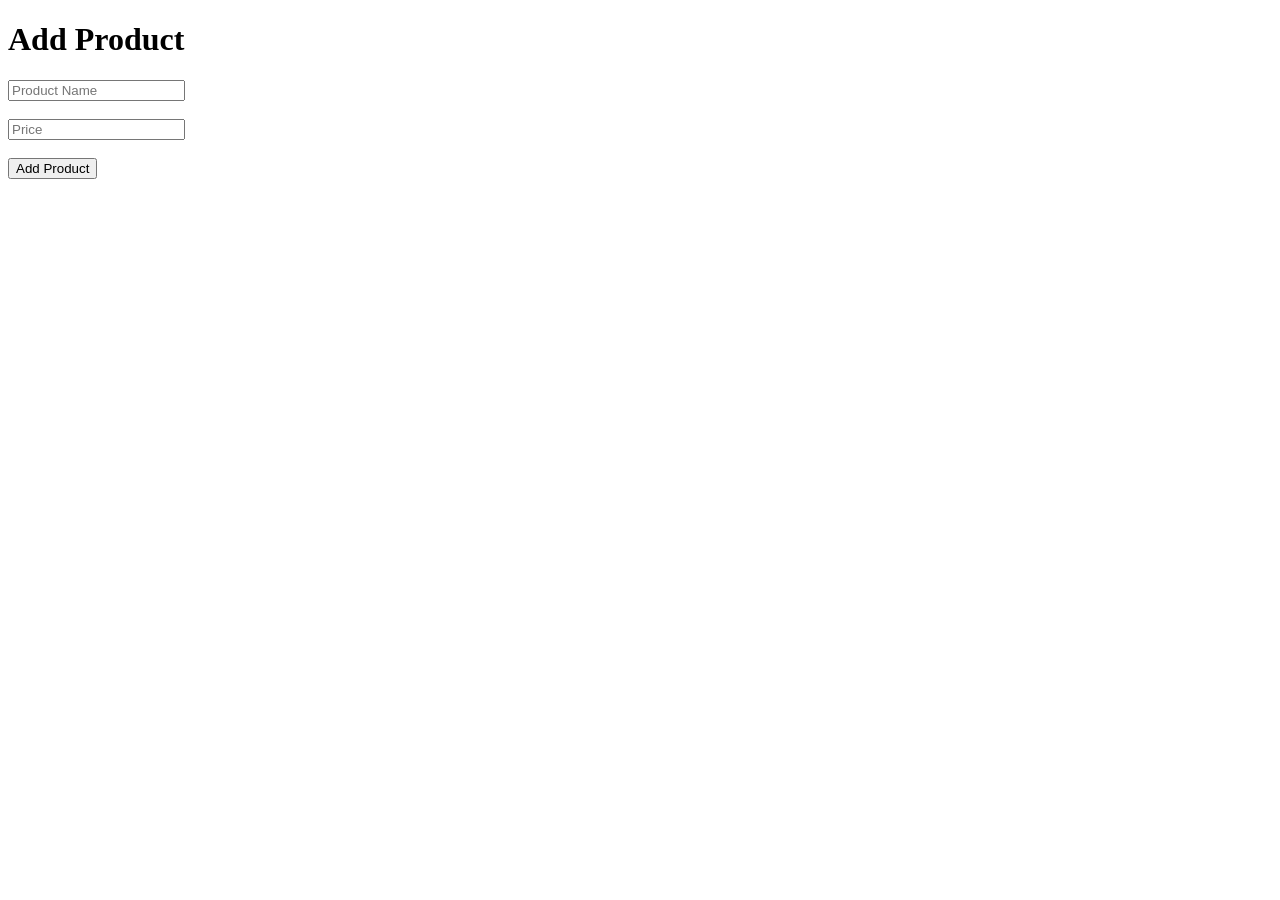
<file: add_product.html>
<!DOCTYPE html>
<html>
<head>
    <title>Add Product</title>
</head>
<body>

<h1>Add Product</h1>

<form method="POST">

    <input type="text" name="name" placeholder="Product Name" required>
    <br><br>

    <input type="number" name="price" placeholder="Price" required>
    <br><br>

    <button type="submit">Add Product</button>

</form>

</body>
</html>
</file>
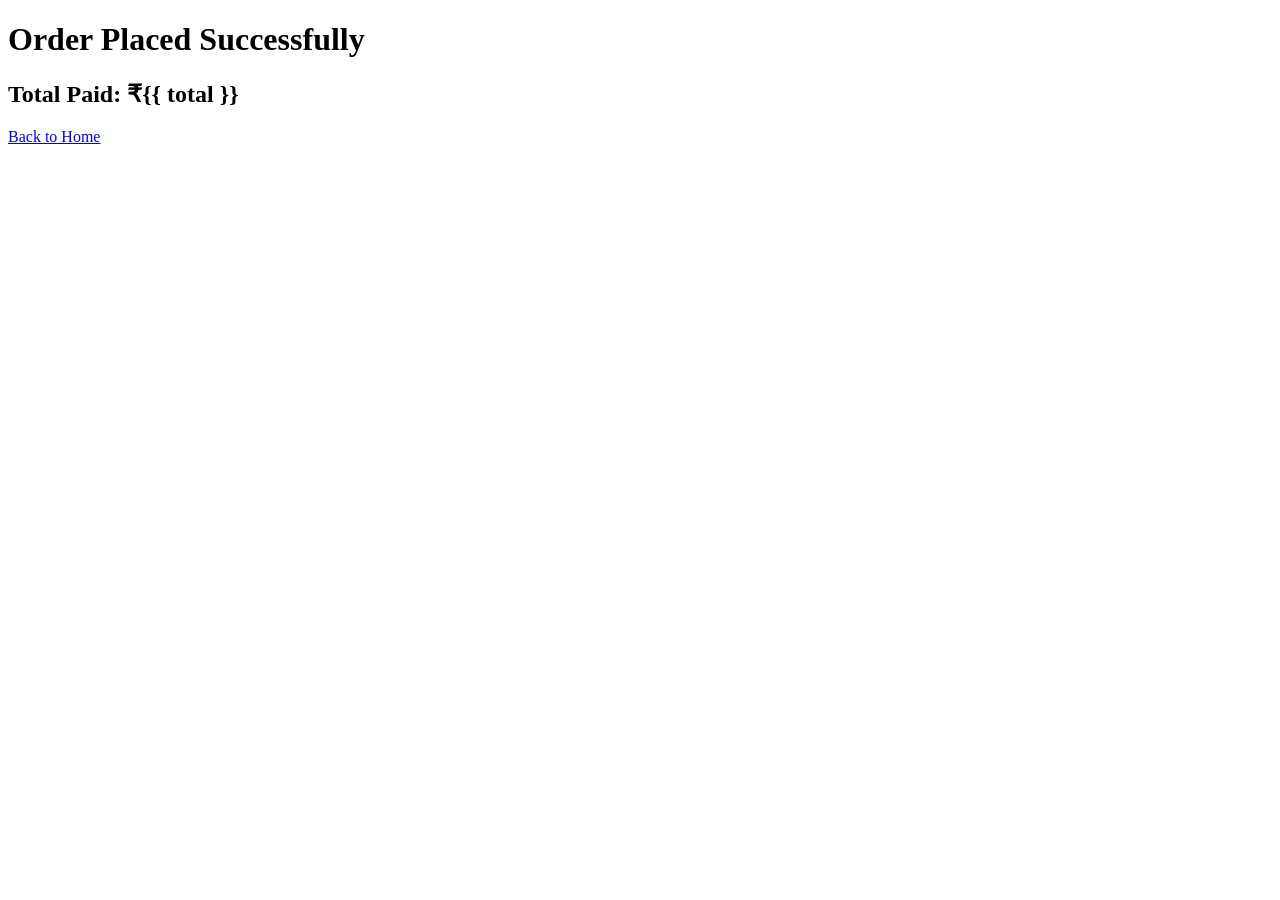
<file: checkout.html>
<!DOCTYPE html>
<html>
<head>
    <title>Order Success</title>
</head>
<body>

<h1>Order Placed Successfully</h1>

<h2>Total Paid: ₹{{ total }}</h2>

<a href="/">Back to Home</a>

</body>
</html>
</file>
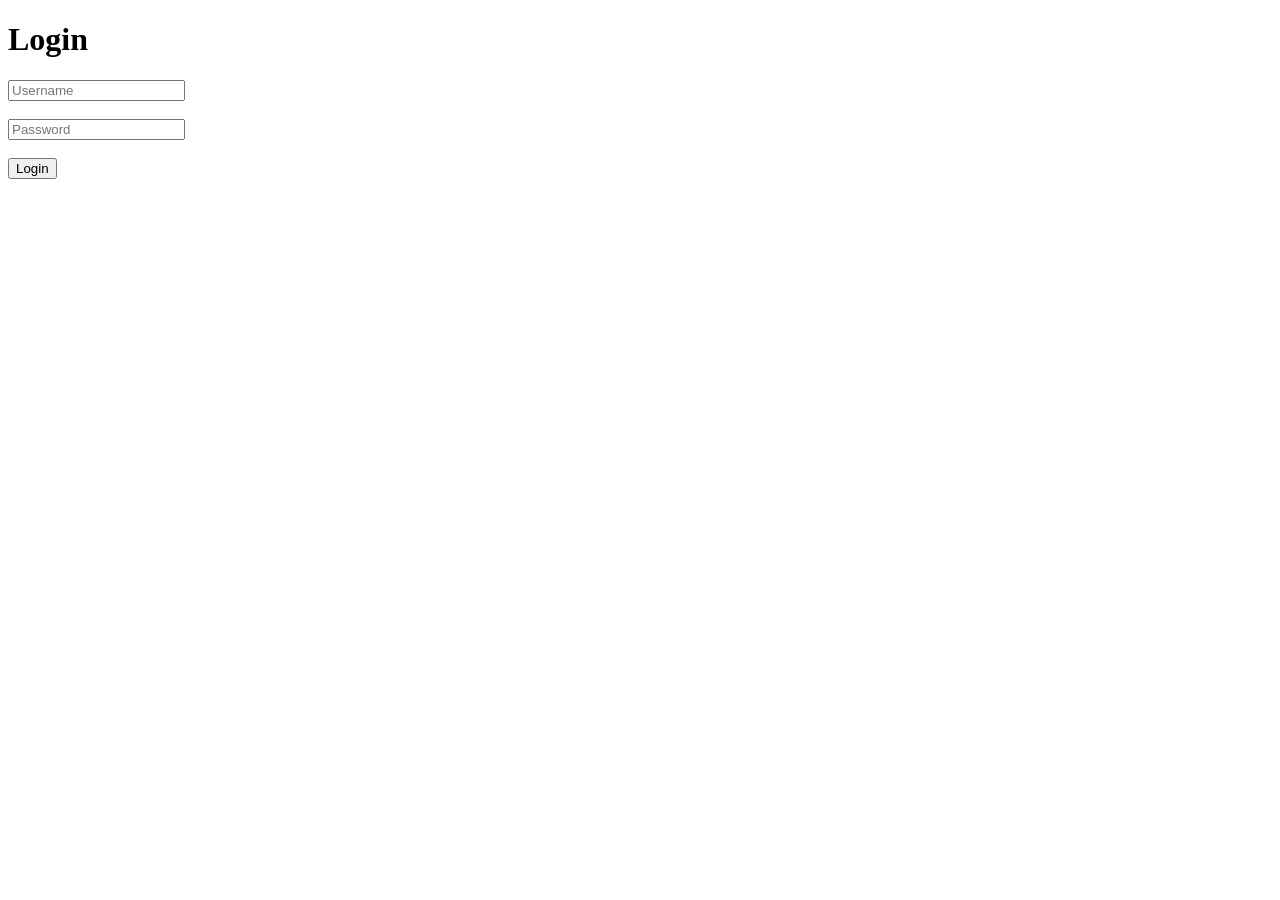
<file: login.html>
<!DOCTYPE html>
<html>
<head>
    <title>Login</title>
</head>
<body>

<h1>Login</h1>

<form method="POST">

    <input type="text" name="username" placeholder="Username" required>
    <br><br>

    <input type="password" name="password" placeholder="Password" required>
    <br><br>

    <button type="submit">Login</button>

</form>

</body>
</html>
</file>
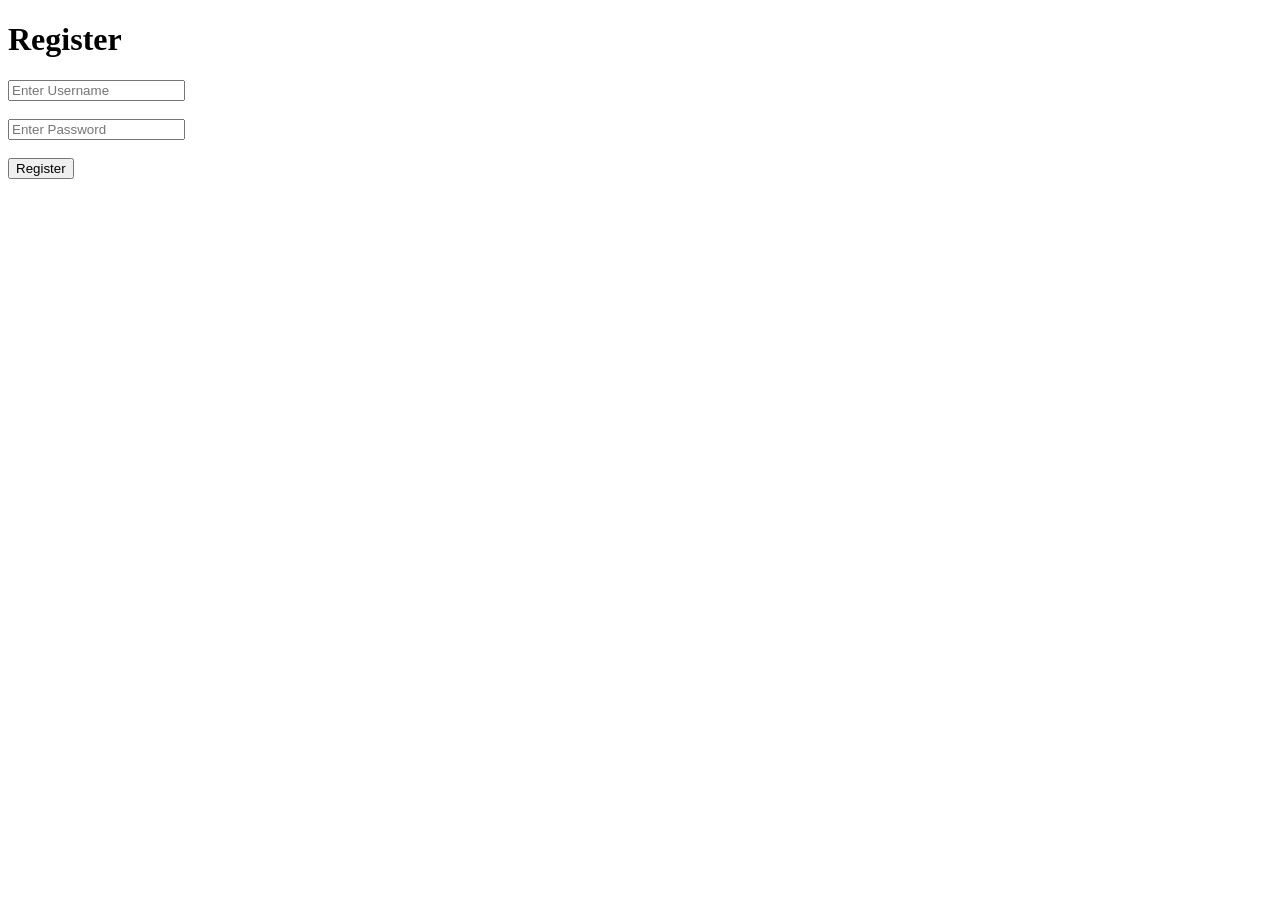
<file: register.html>
<!DOCTYPE html>
<html>
<head>
    <title>Register</title>
</head>
<body>

<h1>Register</h1>

<form method="POST">

    <input type="text" name="username" placeholder="Enter Username" required>
    <br><br>

    <input type="password" name="password" placeholder="Enter Password" required>
    <br><br>

    <button type="submit">Register</button>

</form>

</body>
</html>
</file>
